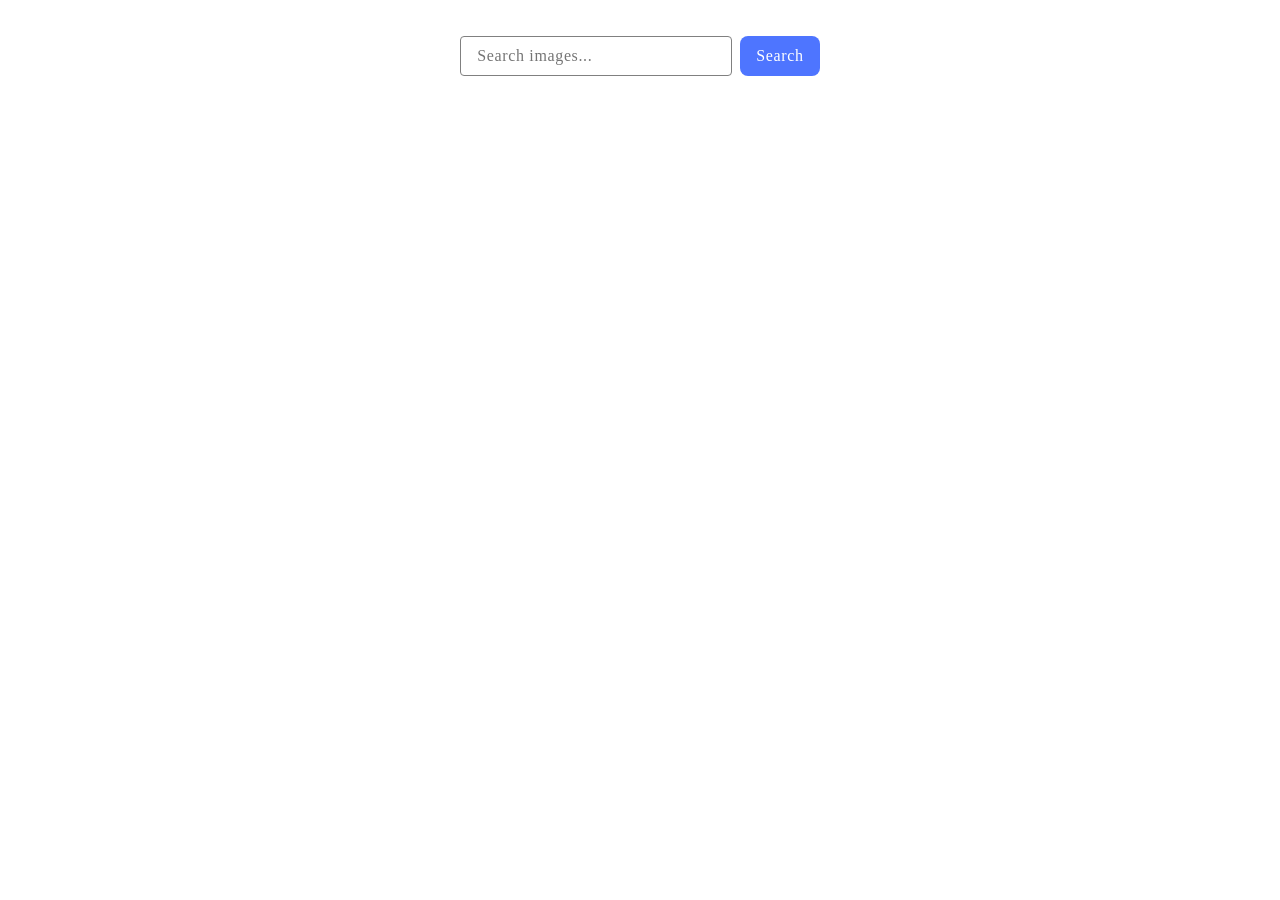
<file: src/index.html>
<!DOCTYPE html>
<html lang="en">
  <head>
    <meta charset="UTF-8" />
    <meta name="viewport" content="width=device-width, initial-scale=1.0" />
    <title>goit-js-hw-11</title>
    <link rel="stylesheet" href="./css/styles.css" />
  </head>

  <body>
    <form id="search-form" class="search-form">
      <input
        id="search-input"
        type="text"
        name="query"
        placeholder="Search images..."
        autocomplete="off"
        required
      />
      <button id="search-button" type="submit">Search</button>
    </form>
    <div id="loading-indicator" class="loading-indicator hidden">
      Loading images, please wait...
    </div>
    <section id="image-gallery" class="gallery"></section>
    <script type="module" src="./main.js"></script>
  </body>
</html>
</file>
<file: src/css/styles.css>
/**
  |============================
  | include css partials with
  | default @import url()
  |============================
*/
@import url('./reset.css');
@import url('./vite-promo.css');
@import url('./header.css');

:root {
  font-family: Inter, Avenir, Helvetica, Arial, sans-serif;
  font-size: 16px;
  line-height: 24px;
  font-weight: 400;

  color: #242424;
  background-color: rgba(255, 255, 255, 0.87);

  font-synthesis: none;
  text-rendering: optimizeLegibility;
  -webkit-font-smoothing: antialiased;
  -moz-osx-font-smoothing: grayscale;
  -webkit-text-size-adjust: 100%;
}

* {
  box-sizing: border-box;
}

@import './loader.css';
@import 'css-loader/dist/css-loader.css';

.loading-indicator {
  position: fixed;
  top: 50%;
  left: 50%;
  transform: translate(-50%, -50%);
  z-index: 1000;
}

.hidden {
  display: none;
}

input {
  width: 272px;
  height: 40px;
  flex-shrink: 0;
  border-radius: 4px;
  border: 1px solid #808080;
  padding-left: 16px;
  color: #808080;
  font-family: Montserrat;
  font-size: 16px;
  font-style: normal;
  font-weight: 400;
  line-height: 24px; /* 150% */
  letter-spacing: 0.64px;
}
input:hover {
  border-color: #000;
}

input:active {
  border-color: #4e75ff;
}

button {
  display: flex;
  padding: 8px 16px;
  justify-content: center;
  align-items: center;
  gap: 10px;
  border-radius: 8px;
  background: #4e75ff;
  border: none;
  color: #fff;
  font-family: Montserrat;
  font-size: 16px;
  font-style: normal;
  font-weight: 500;
  line-height: 24px;
  letter-spacing: 0.64px;
  margin-left: 8px;
  transition: all 100ms ease-in-out;
  cursor: pointer;
}
button:hover {
  background: #6c8cff;
}
.search-form {
  display: flex;
  justify-content: center;
  align-items: center;
  margin-bottom: 32px;
  margin-top: 36px;
}
.gallery {
  margin: 0 auto;
  width: 1440px;
  min-height: 200px;
  padding: 24px 156px;
  display: grid;
  grid-template-columns: repeat(3, 360px);
  gap: 24px;
  border-radius: 8px;
  background-color: #ffffff;
}

.gallery-image {
  width: 360px;
  height: 200px;
  object-fit: cover;
  border-radius: 8px;
  border: 1px solid #808080;
}
.info-list {
  display: flex;
  flex-direction: row;
  gap: 32px;
  color: #2e2f42;
  font-family: Montserrat;
  font-size: 15px;
  font-style: normal;
  font-weight: 400;
  line-height: 24px; /* 200% */
  letter-spacing: 0.48px;
  text-align: center;
  margin-top: 4px;
}
.info-list strong {
  max-width: 360px;
  color: #2e2f42;
  font-family: Montserrat;
  font-size: 15px;
  font-style: normal;
  font-weight: 600;
  line-height: 16px; /* 133.333% */
  letter-spacing: 0.48px;
  direction: flex;
}

img.gallery-image {
  border: 1px solid #808080;
  background: url(<path-to-image>) lightgray 0px -30px / 100% 180% no-repeat;
  border-radius: 0;
}

.loading-indicator {
  color: #2e2f42;
  font-family: Montserrat;
  font-size: 16px;
  font-style: normal;
  font-weight: 400;
  line-height: 24px; /* 150% */
  letter-spacing: 0.64px;
}
</file>
